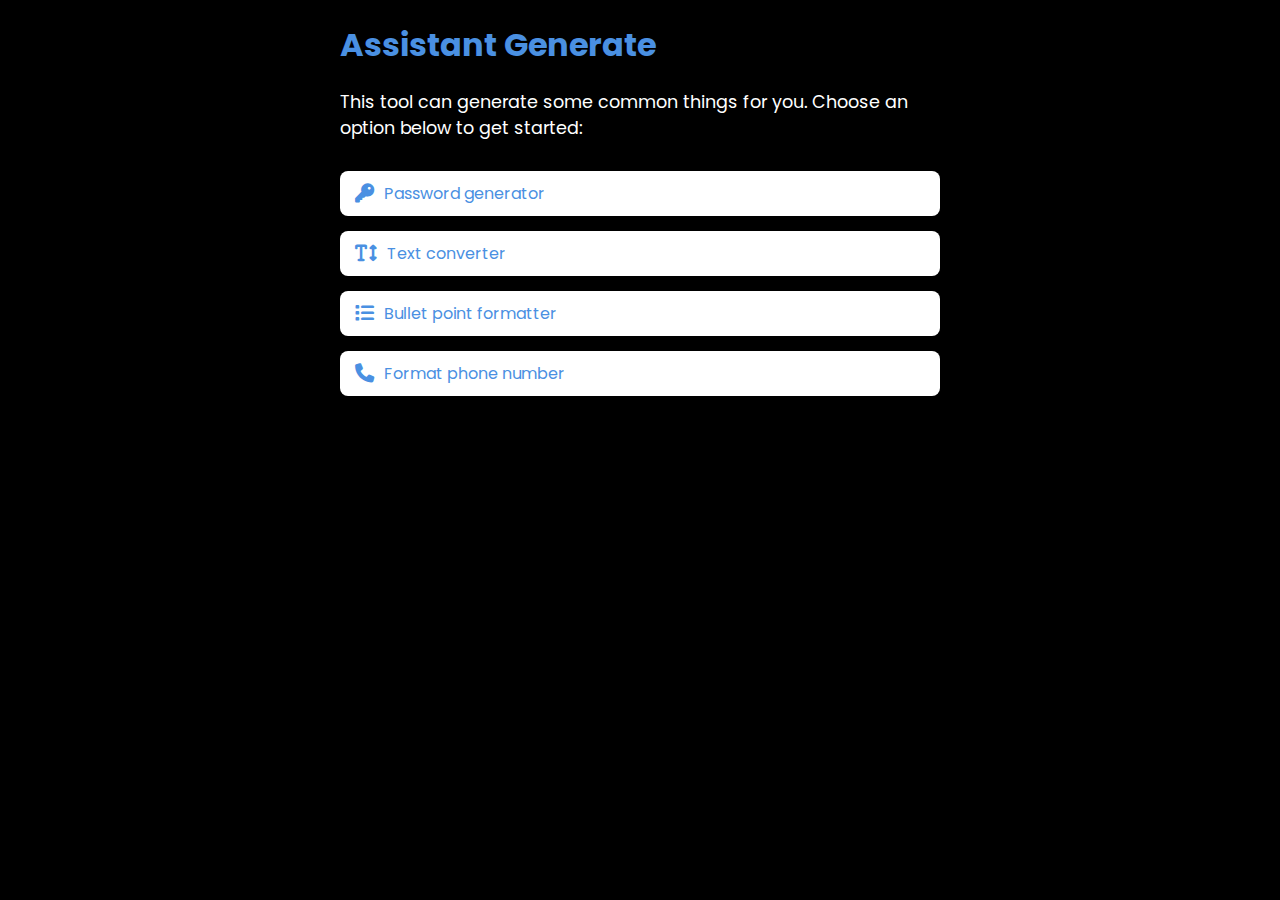
<file: index.html>
<!DOCTYPE html>
<html lang="en">
<head>
    <meta charset="UTF-8">
    <meta name="viewport" content="width=device-width, initial-scale=1.0">
    <title>Assistant Generate</title>
    <link rel="stylesheet" href="https://cdnjs.cloudflare.com/ajax/libs/font-awesome/6.4.0/css/all.min.css">
    <link href="https://fonts.googleapis.com/css2?family=Poppins:wght@400;600&display=swap" rel="stylesheet">
    <link rel="stylesheet" href="css/index.css">
</head>
<body>
    <div class="container">
        <main>
            <h1>Assistant Generate</h1>
            <p>This tool can generate some common things for you. Choose an option below to get started:</p>
            <ul>
                <li><a href="generate_password.html"><i class="fas fa-key"></i> Password generator</a></li>
                <li><a href="text_convert.html"><i class="fas fa-text-height"></i> Text converter</a></li>
                <li><a href="bullet_formater.html"><i class="fas fa-list"></i> Bullet point formatter</a></li>
                <li><a href="phone_space.html"><i class="fas fa-phone"></i> Format phone number</a></li>
            </ul>
        </main>
    </div>
</body>
</html>
</file>
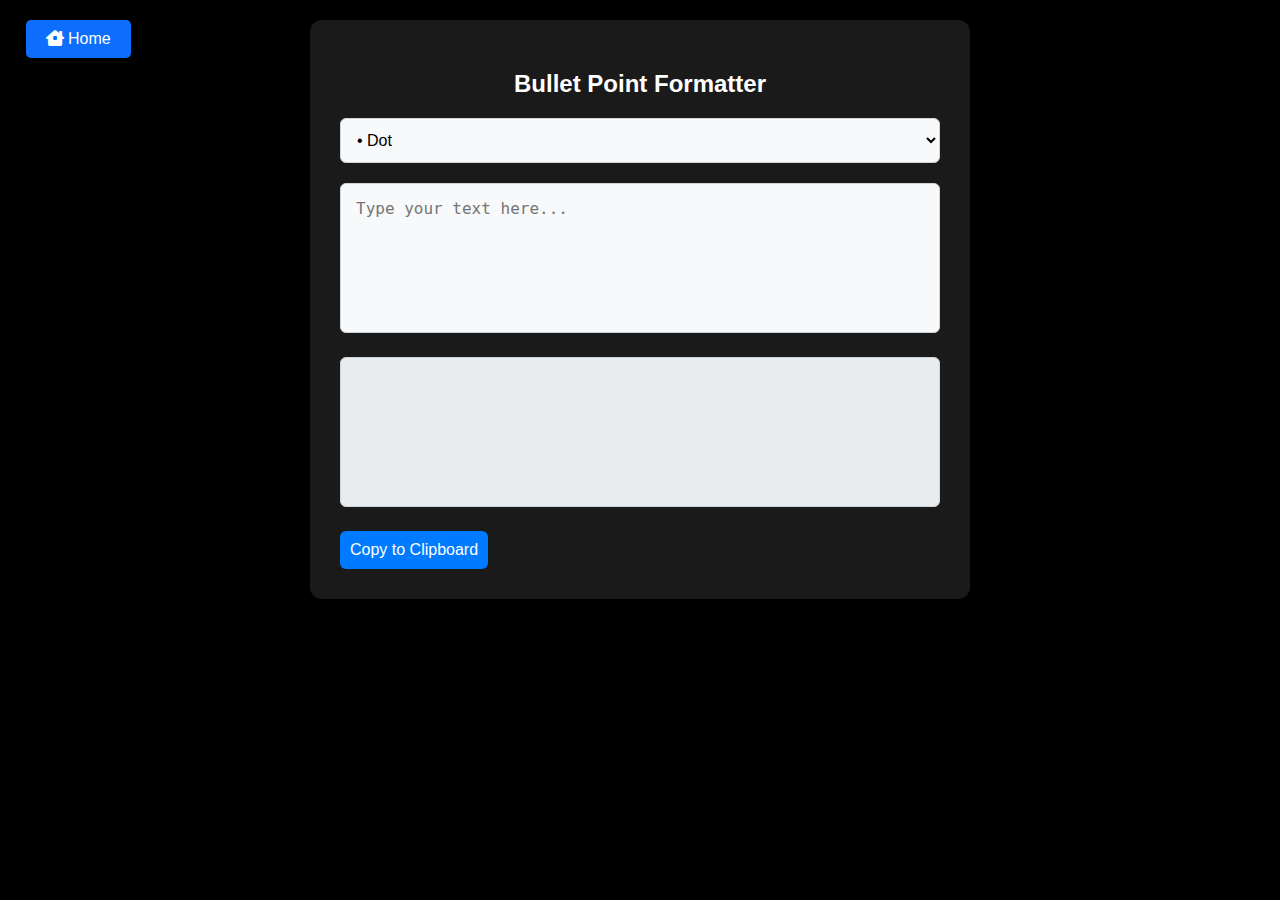
<file: bullet_formater.html>
<!DOCTYPE html>
<html lang="en">
<head>
    <meta charset="UTF-8">
    <meta name="viewport" content="width=device-width, initial-scale=1.0">
    <title>Bullet Point Formatter</title>
    <link rel="stylesheet" href="https://cdnjs.cloudflare.com/ajax/libs/font-awesome/6.4.0/css/all.min.css">
    <link href="https://fonts.googleapis.com/css2?family=Poppins:wght@400;600&display=swap" rel="stylesheet">
    <link rel="stylesheet" href="css/navbar.css">
    <link rel="stylesheet" href="css/bullet_formater.css">
</head>
<body>
    <nav class="navbar">
        <a href="index.html">
            <i class="fa-solid fa-house-chimney-window"></i>
            Home
        </a>
    </nav>
    <div id="container">
        <h2>Bullet Point Formatter</h2>
        <select id="bulletDropdown">
            <option value="•">• Dot</option>
            <option value="●">● Circle</option>
            <option value="➤">➤ Right Arrow</option>
            <option value="▪">▪ Black Circle</option>
            <option value="+">+ Plus Sign</option>
            <option value="*">* Asterisk</option>
            <option value="-">- Hyphen</option>
            <option value="—">— Em Dash</option>
            <option value="–">– En Dash</option>
            <option value="~">~ Tilde</option>
            <option value="✓">✓ Check Mark</option>
            <option value="➕">➕ Plus Sign</option>
            <option value="➜">➜ Right Arrow Head</option>
            <option value="✔️">✔️ Check Mark</option>
            <option value="❌">❌ Cross Mark</option>
            <option value="❗">❗ Exclamation Mark</option>
        </select>
        <textarea id="inputField" placeholder="Type your text here..."></textarea>
        <textarea id="outputArea" readonly></textarea>
        <button id="copyButton">Copy to Clipboard</button>
        <p class="message">Copied to clipboard!</p>
    </div>
    <script>
        document.getElementById('inputField').addEventListener('input', function() {
            updateOutput();
        });

        document.getElementById('bulletDropdown').addEventListener('change', function() {
            updateOutput();
        });

        document.getElementById('copyButton').addEventListener('click', function() {
            const outputArea = document.getElementById('outputArea');
            outputArea.select();

            try {
                document.execCommand('copy');
                showMessage();
            } catch (err) {
                console.error('Failed to copy text: ', err);
            }
        });

        function updateOutput() {
            const text = document.getElementById('inputField').value;
            const selectedBullet = document.getElementById('bulletDropdown').value;
            const outputArea = document.getElementById('outputArea');

            const lines = text.split('\n').filter(line => line.trim() !== '');

            outputArea.value = lines.map(line => `${selectedBullet} ${line}`).join('\n');
        }

        function showMessage() {
            const message = document.querySelector('.message');
            message.style.display = 'block';
            setTimeout(() => {
                message.style.display = 'none';
            }, 3000);
        }
    </script>
</body>
</html>
</file>
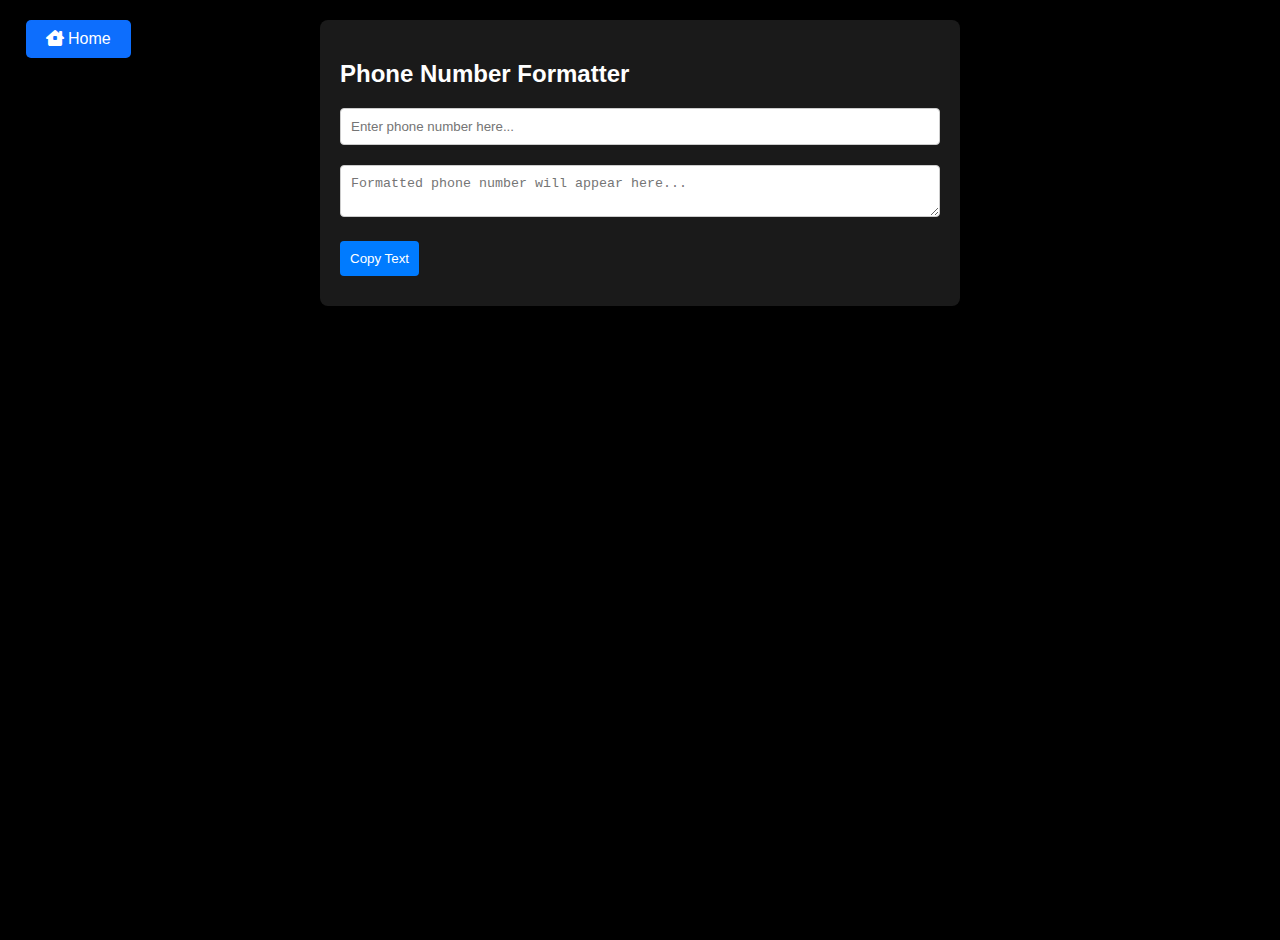
<file: phone_space.html>
<!DOCTYPE html>
<html lang="en">

<head>
    <meta charset="UTF-8">
    <meta name="viewport" content="width=device-width, initial-scale=1.0">
    <link rel="stylesheet" href="https://cdnjs.cloudflare.com/ajax/libs/font-awesome/6.4.0/css/all.min.css">
    <link href="https://fonts.googleapis.com/css2?family=Poppins:wght@400;600&display=swap" rel="stylesheet">
    <link rel="stylesheet" href="css/navbar.css">
    <link rel="stylesheet" href="css/phone_space.css">
    <title>Phone Number Formatter</title>
</head>

<body>
    <nav class="navbar">
        <a href="index.html">
            <i class="fa-solid fa-house-chimney-window"></i>
            Home
        </a>
    </nav>
    <div class="container">
        <h2 class="text-center">Phone Number Formatter</h2>
        <input id="phoneInput" type="text" placeholder="Enter phone number here..." maxlength="10">
        <textarea id="formattedOutput" readonly placeholder="Formatted phone number will appear here..."></textarea>
        <button id="copyButton">Copy Text</button>
        <div id="message"></div>
    </div>

    <script>
        function formatPhoneNumber() {
            const input = document.getElementById('phoneInput').value;
            const cleaned = input.replace(/\D/g, '');
            let formatted = cleaned;

            if (cleaned.length === 10) {
                formatted = `${cleaned.slice(0, 3)} ${cleaned.slice(3, 6)} ${cleaned.slice(6, 10)}`;
            } else if (cleaned.length === 9) {
                formatted = `${cleaned.slice(0, 3)} ${cleaned.slice(3, 6)} ${cleaned.slice(6, 9)}`;
            }

            document.getElementById('formattedOutput').value = formatted;
        }

        function copyText() {
            const textOutput = document.getElementById('formattedOutput');
            textOutput.select();
            document.execCommand('copy');

            const message = document.getElementById('message');
            message.textContent = 'Text copied to clipboard!';
            setTimeout(() => message.textContent = '', 2000); // Clear the message after 2 seconds
        }

        document.getElementById('phoneInput').addEventListener('input', formatPhoneNumber);
        document.getElementById('copyButton').addEventListener('click', copyText);
    </script>
</body>

</html>
</file>
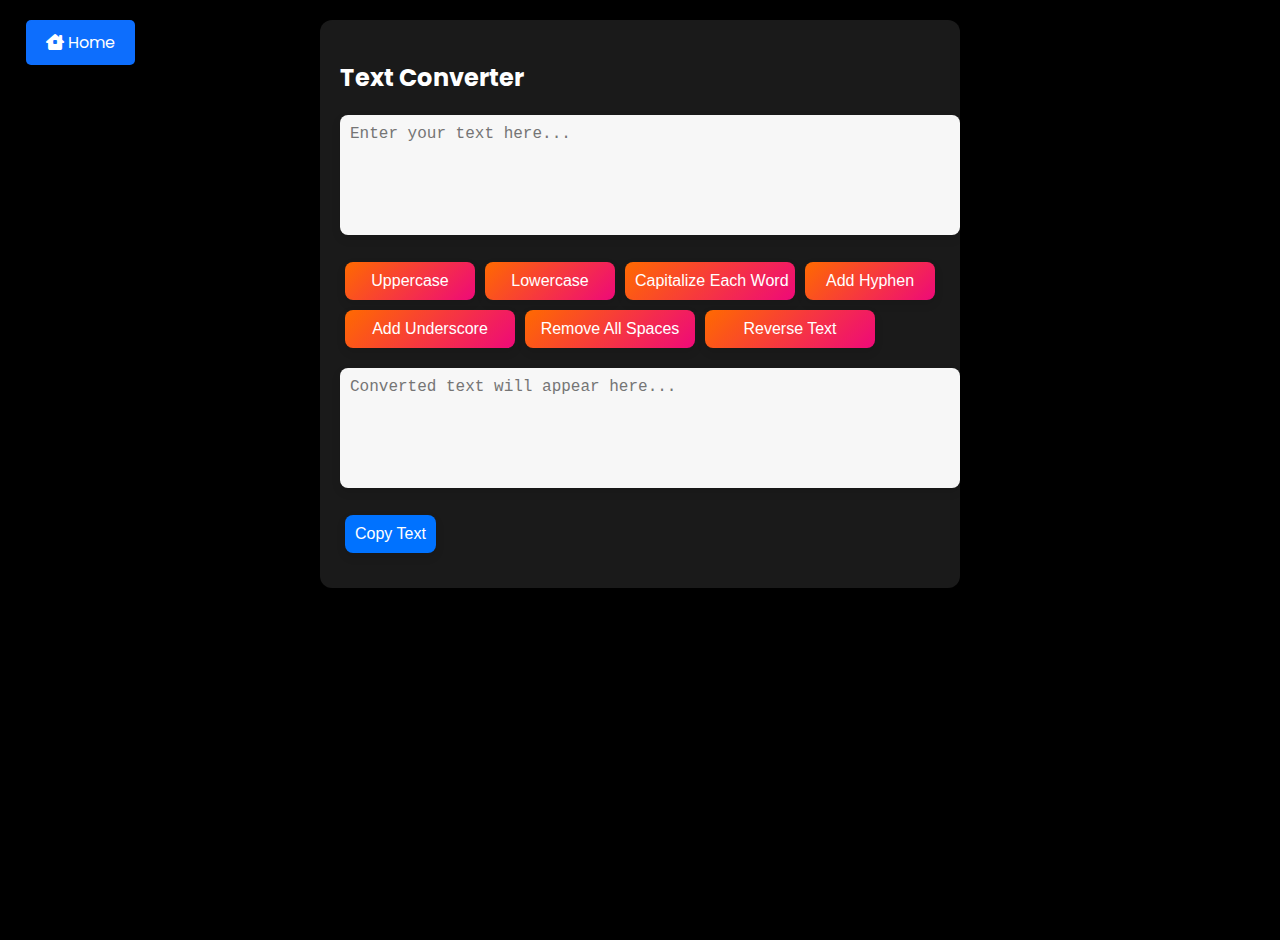
<file: text_convert.html>
<!DOCTYPE html>
<html lang="en">
<head>
    <meta charset="UTF-8">
    <meta name="viewport" content="width=device-width, initial-scale=1.0">
    <link rel="stylesheet" href="https://cdnjs.cloudflare.com/ajax/libs/font-awesome/6.4.0/css/all.min.css">
    <link href="https://fonts.googleapis.com/css2?family=Poppins:wght@400;600&display=swap" rel="stylesheet">
    <link rel="stylesheet" href="css/navbar.css">
    <link rel="stylesheet" href="css/text_convert.css">
    <title>Text Converter</title>

</head>
<body>
    <nav class="navbar">
        <a href="index.html">
            <i class="fa-solid fa-house-chimney-window"></i>
            Home
        </a>
    </nav>
    <div class="container">
        <h2>Text Converter</h2>
        <textarea id="textInput" placeholder="Enter your text here..."></textarea>
        <div class="buttons">
            <button id="uppercaseButton">Uppercase</button>
            <button id="lowercaseButton">Lowercase</button>
            <button id="capitalizeButton">Capitalize Each Word</button>
            <button id="addHyphenButton">Add Hyphen</button>
            <button id="addUnderscoreButton">Add Underscore</button>
            <button id="removeSpacesButton">Remove All Spaces</button>
            <button id="reverseButton">Reverse Text</button>
        </div>
        <textarea id="textOutput" readonly placeholder="Converted text will appear here..."></textarea>
        <button id="copyButton">Copy Text</button>
        <div id="message"></div>
    </div>

    <script>
        let transformation = null; // Global variable to keep track of current transformation

        function capitalizeEachWord(text) {
            return text.replace(/\b\w/g, char => char.toUpperCase());
        }

        function addHyphen(text) {
            return text.split(' ').join('-');
        }

        function addUnderscore(text) {
            return text.split(' ').join('_');
        }

        function removeSpaces(text) {
            return text.replace(/\s+/g, ''); // Remove all spaces
        }

        function reverseText(text) {
            return text.split('').reverse().join('');
        }

        function applyTransformation(text) {
            switch (transformation) {
                case 'uppercase':
                    return text.toUpperCase();
                case 'lowercase':
                    return text.toLowerCase();
                case 'capitalize':
                    return capitalizeEachWord(text);
                case 'hyphen':
                    return addHyphen(text);
                case 'underscore':
                    return addUnderscore(text);
                case 'removeSpaces':
                    return removeSpaces(text);
                case 'reverse':
                    return reverseText(text);
                default:
                    return text;
            }
        }

        function updateOutput() {
            const input = document.getElementById('textInput').value;
            document.getElementById('textOutput').value = applyTransformation(input);
        }

        document.getElementById('textInput').addEventListener('input', updateOutput);

        document.getElementById('uppercaseButton').addEventListener('click', () => {
            transformation = 'uppercase';
            updateOutput();
        });

        document.getElementById('lowercaseButton').addEventListener('click', () => {
            transformation = 'lowercase';
            updateOutput();
        });

        document.getElementById('capitalizeButton').addEventListener('click', () => {
            transformation = 'capitalize';
            updateOutput();
        });

        document.getElementById('addHyphenButton').addEventListener('click', () => {
            transformation = 'hyphen';
            updateOutput();
        });

        document.getElementById('addUnderscoreButton').addEventListener('click', () => {
            transformation = 'underscore';
            updateOutput();
        });

        document.getElementById('removeSpacesButton').addEventListener('click', () => {
            transformation = 'removeSpaces';
            updateOutput();
        });

        document.getElementById('reverseButton').addEventListener('click', () => {
            transformation = 'reverse';
            updateOutput();
        });

        document.getElementById('copyButton').addEventListener('click', () => {
            const textOutput = document.getElementById('textOutput');
            textOutput.select();
            document.execCommand('copy');

            const message = document.getElementById('message');
            message.textContent = 'Text copied to clipboard!';
            setTimeout(() => message.textContent = '', 2000); // Clear the message after 2 seconds
        });
    </script>
</body>
</html>
</file>
<file: css/index.css>
body {
    font-family: 'Poppins', sans-serif;
    background-color: #000;
    color: #fff;
    margin: 0;
}
.container{
    height: 100vh;
    display: flex;
    flex-direction: column;
    align-items: center;
}
h1 {
    color: #4a90e2;
    margin-bottom: 20px;
}
p {
    font-size: 1.1em;
    margin-bottom: 30px;
    max-width: 600px;
}
ul {
    list-style: none;
    padding: 0;
    margin: 0;
}
li {
    margin-bottom: 15px;
}
a {
    text-decoration: none;
    color: #4a90e2;
    display: flex;
    align-items: center;
    padding: 10px 15px;
    background-color: #fff;
    border-radius: 8px;
    box-shadow: 0 4px 6px rgba(0, 0, 0, 0.1);
    transition: background-color 1s ease, box-shadow 1s ease;
}
a:hover {
    background-color: #4a90e2;
    color: #fff;
    box-shadow: 0 6px 12px rgba(0, 0, 0, 0.2);
}
i {
    margin-right: 10px;
    font-size: 1.2em;
}
@media screen and (max-width: 480px) {
    .container {
        margin: 0 10px;
    }
    h1 {
        font-size: 1.5em;
    }
    p {
        font-size: 1em;
    }
    li {
        margin-bottom: 10px;
    }
    a {
        padding: 8px 12px;
        font-size: 0.8rem;
    }
}
</file>
<file: css/navbar.css>
.navbar a{
    color: white;
    background-color: #0d6efd;
    padding: 10px 20px;
    text-decoration: none;
    border-radius: 5px;
    position: absolute;
    left: 2%;

}
</file>
<file: css/bullet_formater.css>
/* General styling */
  body {
    font-family: 'Roboto', sans-serif;
    background: #000;
    color: #fff;
    margin: 0;
    padding: 20px;
    display: flex;
    justify-content: center;
}

#container {
    width: 100%;
    max-width: 600px;
    background: rgba(255, 255, 255, 0.1);
    border-radius: 12px;
    box-shadow: 0 6px 15px rgba(0, 0, 0, 0.1);
    padding: 30px;
    text-align: center;
}

#bulletDropdown {
    width: 100%;
    padding: 12px;
    margin-bottom: 20px;
    font-size: 16px;
    border: 1px solid #ced4da;
    border-radius: 6px;
    background-color: #f8f9fa;
    transition: border-color 0.2s;
}

#bulletDropdown:focus {
    border-color: #80bdff;
    outline: none;
}

/* Textarea styling */
#inputField, #outputArea {
    width: 100%;
    height: 150px;
    padding: 15px;
    font-size: 16px;
    border: 1px solid #ced4da;
    border-radius: 6px;
    resize: none; /* Prevent resizing */
    margin-bottom: 20px;
    box-sizing: border-box;
    background-color: #f8f9fa;
    transition: border-color 0.2s;
}

#inputField:focus, #outputArea:focus {
    border-color: #80bdff;
    outline: none;
}

#outputArea {
    background-color: #e9ecef;
    overflow-y: auto; /* Add scroll for overflow */
}

/* Button styling */
#copyButton {
    display: block;
    padding: 10px;
    font-size: 16px;
    color: #ffffff;
    background-color: #007bff;
    border: none;
    border-radius: 6px;
    cursor: pointer;
    transition: background-color 0.2s;
}

#copyButton:hover {
    background-color: #0056b3;
}

/* Message styling */
.message {
    display: none;
    color: #28a745;
    font-size: 14px;
}


@media screen and (max-width: 768px) {
    .container {
        position: absolute;
        top: 7%;
    }
}
</file>
<file: css/phone_space.css>
body {
    font-family: Arial, sans-serif;
    display: flex;
    flex-direction: column;
    align-items: center;
    height: 100vh;
    margin: 0;
    padding: 20px;
    background: #000;
}

.container {
    width: 80%;
    max-width: 600px;
    background: rgba(255, 255, 255, 0.1);
    color: white;
    padding: 20px;
    border-radius: 8px;
    box-shadow: 0 0 10px rgba(0, 0, 0, 0.1);
}

textarea,
input {
    width: 100%;
    margin-bottom: 20px;
    padding: 10px;
    border: 1px solid #ccc;
    border-radius: 4px;
    box-sizing: border-box;
}

button {
    padding: 10px;
    margin-bottom: 10px;
    border: 1px solid #ccc;
    border-radius: 4px;
    background-color: #007bff;
    color: white;
    cursor: pointer;
    border: none;
}

button:hover {
    background-color: #0056b3;
}

#message {
    color: green;
    font-weight: bold;
}
</file>
<file: css/text_convert.css>
body {
    font-family: 'Poppins', Arial, sans-serif;
    display: flex;
    flex-direction: column;
    align-items: center;
    height: 100vh;
    margin: 0;
    padding: 20px;
    background: #000;
    color: #fff;
}
.container {
    width: 80%;
    max-width: 600px;
    background: rgba(255, 255, 255, 0.1);
    border-radius: 12px;
    padding: 20px;
    box-shadow: 0 8px 15px rgba(0, 0, 0, 0.2);
}
h1 {
    margin-bottom: 20px;
}
textarea {
    width: 100%;
    height: 100px;
    margin-bottom: 15px;
    padding: 10px;
    border: none;
    border-radius: 8px;
    font-size: 16px;
    color: #333;
    background: #f7f7f7;
    resize: none;
    box-shadow: 0 4px 10px rgba(0, 0, 0, 0.1);
}
.buttons {
    display: flex;
    flex-wrap: wrap;
    margin-bottom: 15px;
}
button {
    flex: 1;
    max-width: 170px;
    margin: 5px;
    padding: 10px;
    border: none;
    border-radius: 8px;
    font-size: 16px;
    cursor: pointer;
    background: linear-gradient(135deg, #ff6a00, #ee0979);
    color: #fff;
    box-shadow: 0 4px 10px rgba(0, 0, 0, 0.1);
    transition: transform 0.5s ease, box-shadow 0.2s ease;
    white-space: nowrap; /* Prevent text wrapping */
}
button:hover {
    transform: translateY(-2px);
    box-shadow: 0 8px 15px rgba(0, 0, 0, 0.2);
}
button:active {
    transform: translateY(0);
    box-shadow: 0 4px 10px rgba(0, 0, 0, 0.1);
}
#copyButton {
    background: #0072ff;
}
#message {
    color: green;
    font-weight: bold;
    text-align: center;
    margin-top: 10px;
    font-size: 14px;
}
</file>
